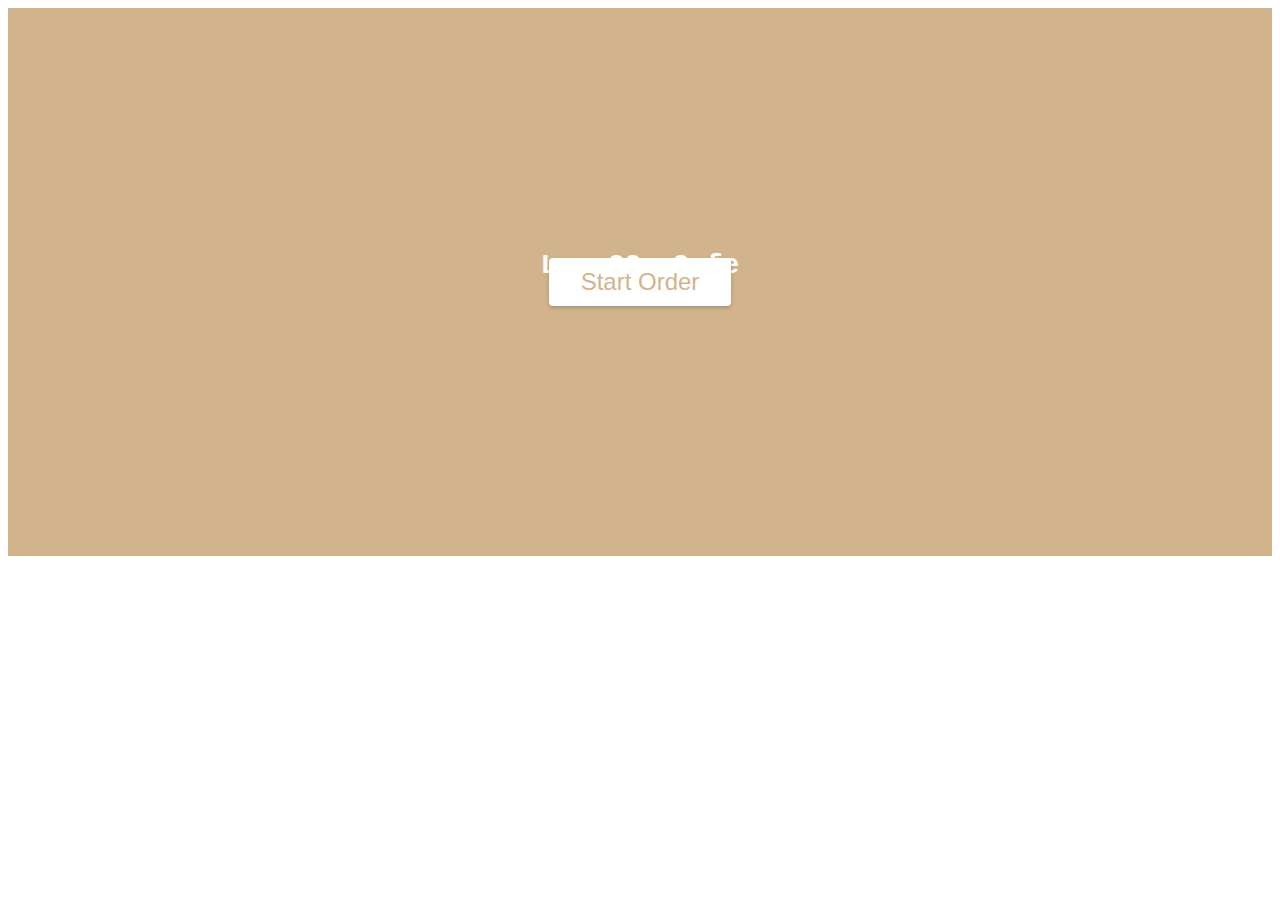
<file: landing.html>
<!DOCTYPE html>
<html>
  <head>
    <title>(HOME PAGE) Uncommon Hacks - Coffee Shop Project 2023</title>
    <link rel="stylesheet" type="text/css" href="style.css">
  </head>

  <body>
    <main>
      <div class="home">
        <h1 class="sign">
          Low CO<sub>2</sub> Cafe
        </h1>
        <div class="buttoncontainer">
          <button id="startButton" class="startbutton" onclick="enterOrderPage();">Start Order</button>
        </div>
      </div>
    </main>
  </body>

  <script type="text/javascript" src="script.js"></script>
</html>
</file>
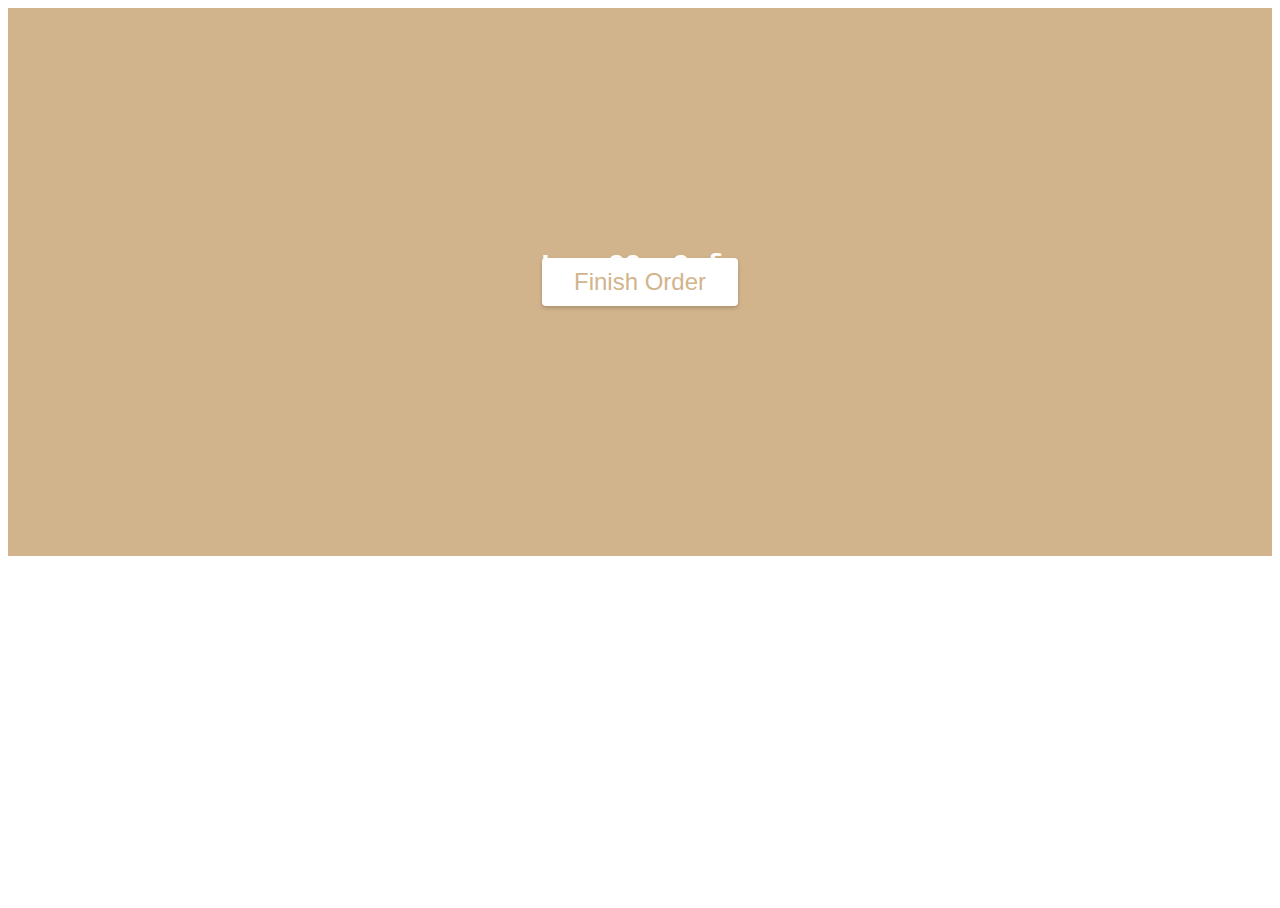
<file: results.html>
<!DOCTYPE html>
<html>
  <head>
    <title>(RESULTS PAGE) Uncommon Hacks - Coffee Shop Project 2023</title>
    <link rel="stylesheet" type="text/css" href="style.css">
  </head>

  <body>
    <main>
      <div class="home">
        <h1 class="sign">
          Low CO<sub>2</sub> Cafe
        </h1>
        <div class="buttoncontainer">
          <button id="startButton" class="startbutton" onclick="enterResultsPage();">Finish Order</button>
        </div>
      </div>
    </main>
  </body>

  <script type="text/javascript" src="script.js"></script>
</html>
</file>
<file: style.css>
* {
    padding: 0;
    margin: 5;
    box-sizing: border-box;
}

html, body, header, #intro {
    height: 100%;
    font-family: Courier, Arial, sans-serif;
}

header {
    background: url("https://cdn.pixabay.com/photo/2017/12/29/18/36/coffee-3048275_960_720.jpg") no-repeat center center fixed;
    -webkit-background-size: cover;
    -moz-background-size: cover;
    -o-background-size: cover;
    background-color: tan;
    background-size: cover;
    height: 100px;
}

main {
    background-color: white;    
    color: white;
}

.home {
    background: url("https://cdn.pixabay.com/photo/2020/06/04/13/55/coffee-cup-5258877_960_720.jpg") no-repeat center center fixed;
    background-color: tan;
    background-size: cover;
    height: 100%;
    color: white;
    text-align: center;
    font-size: xx-large;
}

.sign {
    color: white;
    border-bottom: none;
    position: absolute;
    margin: auto;
    top: 0; bottom: 0; left: 0; right: 0;
    height: 400px;
}

.buttoncontainer {
    display: flex;
    justify-content: center;
    align-items: center;
}

.startbutton {
    background-color: white;
    border: none;
    color: tan;
    padding: 10px 32px;
    text-align: center;
    text-decoration: none;
    display: inline-block;
    font-size: 24px;
    margin: 250px 2px;
    cursor: pointer;
    border-radius: 4px;
    z-index: 1;
}

.buttoncontainer :hover {
    background: rgb(111, 78, 55);
    color: tan;
}

.co2counter {
    color: white;
    font-size: 2rem;
    font-weight: bold;
}

li {
    list-style: none;
}

a {
    color: white;
    /*text-decoration: none;*/
}

.navbar {
    min-height: 70px;
    display: flex;
    justify-content: space-between;
    align-items: center;
    padding: 0 24px;
}

.nav-menu {
    display: flex;
    justify-content: space-between;
    align-items: center;
    gap: 25px;
}

.nav-branding {
    font-size: 2rem;
    font-weight: bold;
}

.nav-link {
    transition: 0.7s ease;
}

.nav-link:hover {
    color: dodgerblue;
}

.hamburger {
    display: none;
    cursor: pointer;
}

.bar { 
    display: block;
    width: 25px;
    height: 3px;
    margin: 5px auto;
    -webkit-transition: all 0.3s ease-in-out;
    transition: all 0.3s ease-in-out;
    background-color: white; 
}

@media(max-width: 500px){
    .hamburger{
        display: block;
    }
    .hamburger.active .bar:nth-child(2){
        opacity: 0;
    }
    .hamburger.active .bar:nth-child(1){
        transform: translateY(8px) rotate(45deg);
    }
    .hamburger.active .bar:nth-child(3){
        transform: translateY(-8px) rotate(-45deg);
    }
    .nav-menu {
        position: fixed;
        left: -100%;
        top: 150px;
        gap: 0;
        flex-direction: column;
        background-color: #000000;
        width: 100%;
        text-align: center;
        transform: translateY(-100%);
        transition: 0.3s;
    }
    .nav-item {
        margin: 16px 0;
    }
    .nav-menu.active {
        left: 0;
    }
    .nav-footer {
        position: fixed;
        left: -100%;
        top: 150px;
        gap: 0;
        flex-direction: column;
        background-color: #000000;
        width: 100%;
        text-align: center;
        transform: translateY(-100%);
        transition: 0.3s;
    }
    .column-container {
        -webkit-column-count: 1;
        -webkit-column-gap: 20px;
        -webkit-column-rule: 1px solid rgb(19, 199, 219);
    
        -moz-column-count: 1;
        -moz-column-gap: 20px;
        -moz-column-rule: 1px solid rgb(19, 199, 219);
    
        column-count: 1;
        column-gap: 20px;
        column-rule: 1px solid rgb(19, 199, 219);
    }
    .wrapper {
        -webkit-column-count: 2;
        -moz-column-count: 2;
        column-count: 2;
    }
}

@media (min-width: 501px) {
    .column-container {
        -webkit-column-count: 3;
        -moz-column-count: 3;
        column-count: 3;
    }
}

.wrapper {
    display: grid;
    grid-template-columns: repeat(auto-fill, minmax(120px, 1fr));
    gap: 10px;
    grid-auto-flow: dense;
}
  
.wrapper li.landscape {
    grid-column-end: span 2;
}

.column-container {
    width: 100%;
}

.grid-container {
    display: grid;
    gap: 5px;
    background-color: #6E6362;
    padding: 5px;
    grid-auto-columns: minmax(min-content, auto);
    
}

.grid-item {
    background-color: #394053;
    text-align: center;
    padding: 0px;
    font-size: 30px;
}


footer {
    display: block;
    background: url("https://cdn.pixabay.com/photo/2017/12/29/18/36/coffee-3048275_960_720.jpg") no-repeat center center fixed;
    -webkit-background-size: cover;
    -moz-background-size: cover;
    -o-background-size: cover;
    background-color: black;
    background-size: cover;
    height: 100px;
    color: white
}

.nav-footer {
    display: flex;
    justify-content: space-between;
    align-items: center;
    text-align: center;
    padding-top: 0.5rem;
    padding-bottom: 0.5rem;
    gap: 25px;
}

h1 {
    border-bottom: 3px solid gray;
    font-weight: bold; 
    color:#f6f6f6;
    font-size: 28px;
}

h2 {
    border-bottom: 3px solid gray;
    font-weight: bold; 
    color:#2196F3;
}

#parent{
    display:flex;
}

#grid{
    flex-basis:15%;
}

#cafe-indoors{
    display:flex;
    flex-basis:95%;
    background-color: #6E6362;
    object-fit: fill;
}

#cafe-indoors img{
    /* width:900px; */
    text-align: center;
}

.grid-item img{
    width: 140px;
    height: 120px;
    /* background-color: white; */
}

.pic{
    width: 140px;
    height: 120px;

}
#order{
    flex-basis:20%;
}

.next{
    background-color: green;
    font-size: 30px;
    color: white;
    padding:0.3em;
}


button {
    background-color: #47a386;
    border: 0;
    color: #fff;
    border-radius: 5px;
    box-shadow: 0 2px 4px rgba(0, 0, 0, 0.2);
    padding: 10px 25px;
    font-size: 14px;
    margin-top: 30px;
}

.subContainer {
    display: grid;
    align-items: center;
    justify-content: center;
    padding-right: 50px;
}

.modal-container {
    /* background-color: gray;  */
    position: absolute;
    /* padding: 100px; */
    /* top: 0;
    left: 0; */
    min-height: 50vh;
    /* width: 100vw; */
    display: flex;
    align-items: center;
    justify-content: center;
    color: black;
    /* opacity: 0;
    pointer-events: none;
    transition: opacity 0.3s ease; */
    background-color: #fff;
    width: 600px;
    max-width: 100%;
    border-radius: 5px;
    padding: 30px 50px;
    box-shadow: 0 2px 4px rgba(0, 0, 0, 0.2);
    text-align: center;
    top: 50%;
    left: 50%;
    transform: translate(-50%, -50%)
}

/* .modal {
    background-color: #fff;
    width: 600px;
    max-width: 100%;
    border-radius: 5px;
    padding: 30px 50px;
    box-shadow: 0 2px 4px rgba(0, 0, 0, 0.2);
    text-align: center;
} */

.modal-container h1 {
    margin: 0;
    color: black
}

.modal-container p {
    font-size: 14px;
    opacity: 0.7;
    color: black;
}

.hide {
    pointer-events: auto;
    opacity: 1;
    display: none;
}
</file>
